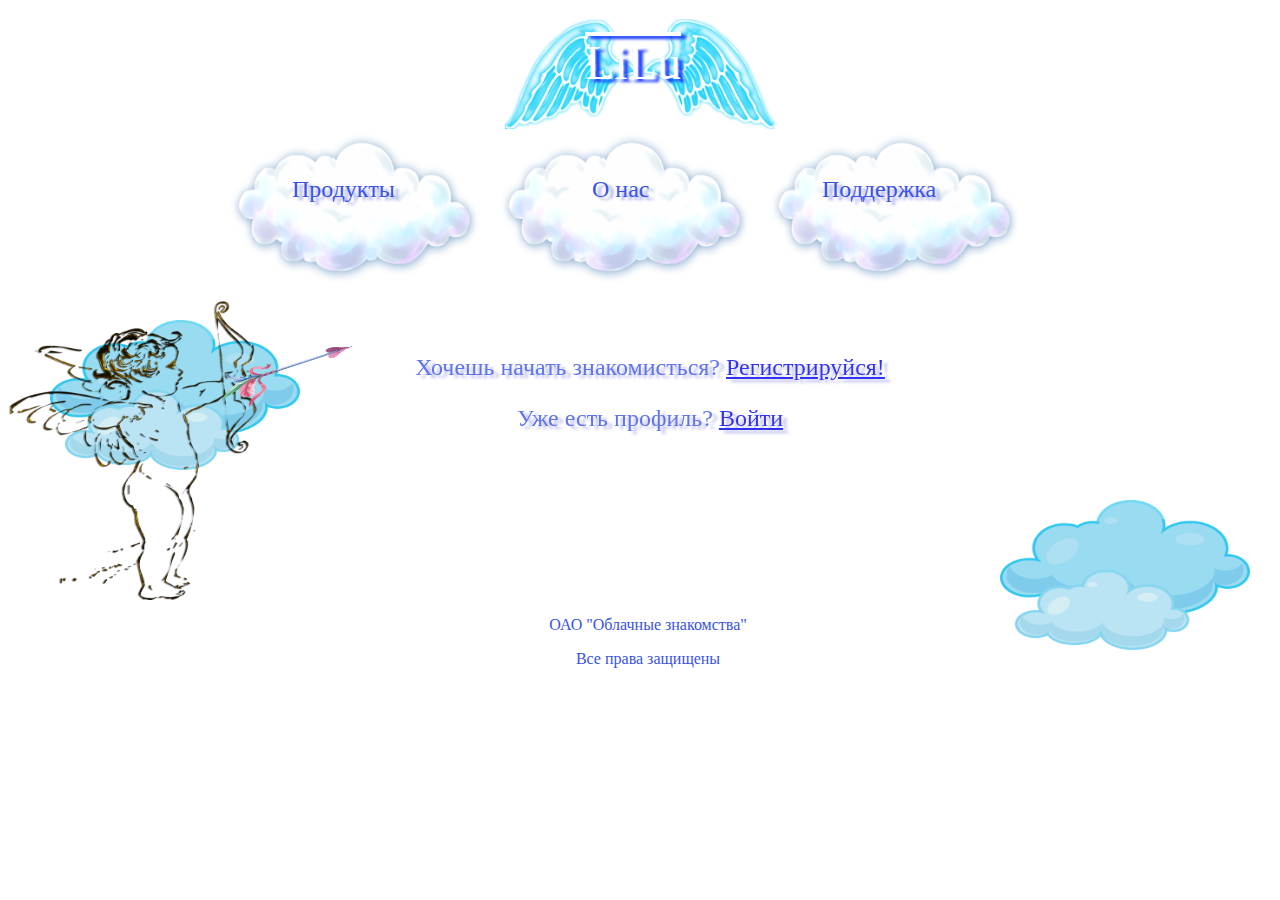
<file: index.html>
<!DOCTYPE html>
<html lang="ru">
<head>
    <link rel="stylesheet" href="style.css">
    <title>Li Lu</title>
</head>
<body>
    <header>
        <div class="title">LiLu</div>
        <div class="icon">
            <img id="icon2" src="./img/16.png" alt="">
        </div>
        <div class="menu">
            <ul>
             <li id="m1"><a href="./product.html">Продукты</a></li>
             <img id="img2" src="./img/18.png" alt="">
             <li id="m2"><a href="./info.html">О нас</a></li>
             <img id="img3" src="./img/18.png" alt="">
             <li id="m3"><a href="./support.html">Поддержка</a></li>
             <img id="img4" src="./img/18.png" alt="">
           </ul>
    </div>
    </header>
    <main>
      <div class="image">
         <img id="mainImg1" src="./img/21.png" alt="">
         <img id="mainImg2" src="./img/21.png" alt="">
         <img id="mainImg3" src="./img/22.png" alt="">
         <img id="mainImg4" src="./img/23.png" alt="">
      </div>

      <div class="window">
          <p>Хочешь начать знакомисться? <a href="./registr.html">Регистрируйся!</a></p>
          <p>Уже есть профиль? <a href="./login.html">Войти</a></p>
      </div>
     
    </main>
    <footer>
        <div class="foot"><p>ОАО "Облачные знакомства"</p><p>Все права защищены</p></div>
    </footer>
</body>
</html>
</file>
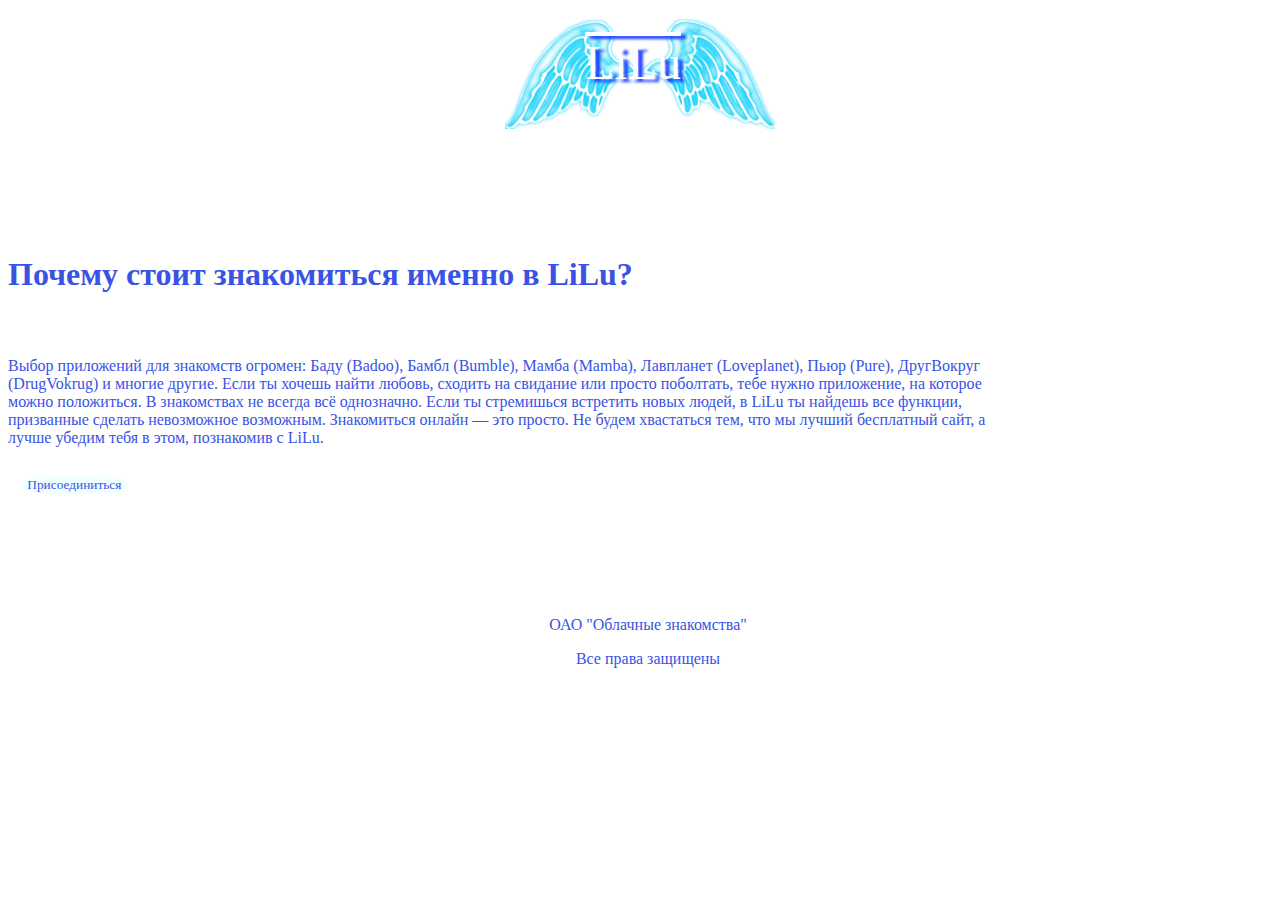
<file: info.html>
<!DOCTYPE html>
<html lang="ru">
<head>
    <link rel="stylesheet" href="style.css">
    <title>Li Lu</title>
</head>
<body>
    <header>
        <div class="title">LiLu</div>
        <div class="icon">
            <img id="icon2" src="./img/16.png" alt="">
        </div>
    </div>
    </header>
    <main>
    <h1>Почему стоит знакомиться именно в LiLu?</h1>
    <p class="info">Выбор приложений для знакомств огромен: Баду (Badoo), Бамбл (Bumble), Мамба (Mamba), Лавпланет (Loveplanet), Пьюр (Pure), ДругВокруг (DrugVokrug) и многие другие. Если ты хочешь найти любовь, сходить на свидание или просто поболтать, тебе нужно приложение, на которое можно положиться. В знакомствах не всегда всё однозначно. Если ты стремишься встретить новых людей, в LiLu ты найдешь все функции, призванные сделать невозможное возможным. Знакомиться онлайн — это просто.

        Не будем хвастаться тем, что мы лучший бесплатный сайт, а лучше убедим тебя в этом, познакомив с LiLu.
        
        </p>
        <a href="./registr.html"><button type="submit">Присоединиться</button></a>
    </main>
    <footer>
        <div class="foot"><p>ОАО "Облачные знакомства"</p><p>Все права защищены</p></div>
    </footer>
</body>
</html>
</file>
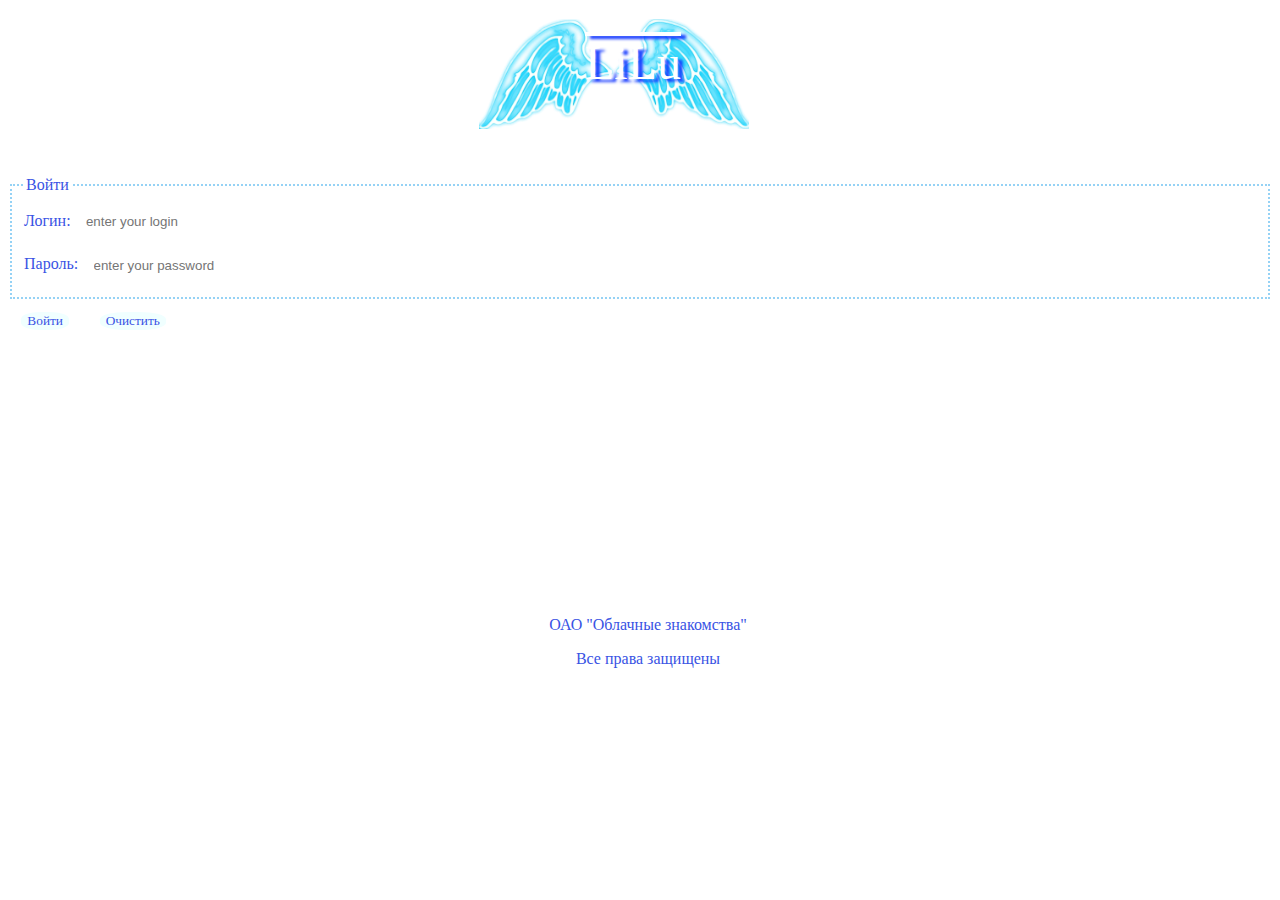
<file: login.html>
<!DOCTYPE html>
<head>
   <link rel="stylesheet" href="registr_style.css">
    <title>Document</title>
</head>
<body>
    <header>
        <div class="title">LiLu</div>
        <div class="icon">
            <img id="icon2" src="./img/16.png" alt="">
        </div>
    </header>
    <main>
        <form>
      <fieldset>
          <legend>Войти</legend>
          <span>Логин:</span><input type="login" placeholder="enter your login" required />
            <br />
            <span>Пароль:</span><input type="password" placeholder="enter your password" required />
            <br />
      </fieldset>

      <button type="submit">Войти</button>
            
      <button type="reset">Очистить</button>
        </form>
    </main>
    <Footer> <div class="foot"><p>ОАО "Облачные знакомства"</p><p>Все права защищены</p></div></Footer>
</body>
</html>
</file>
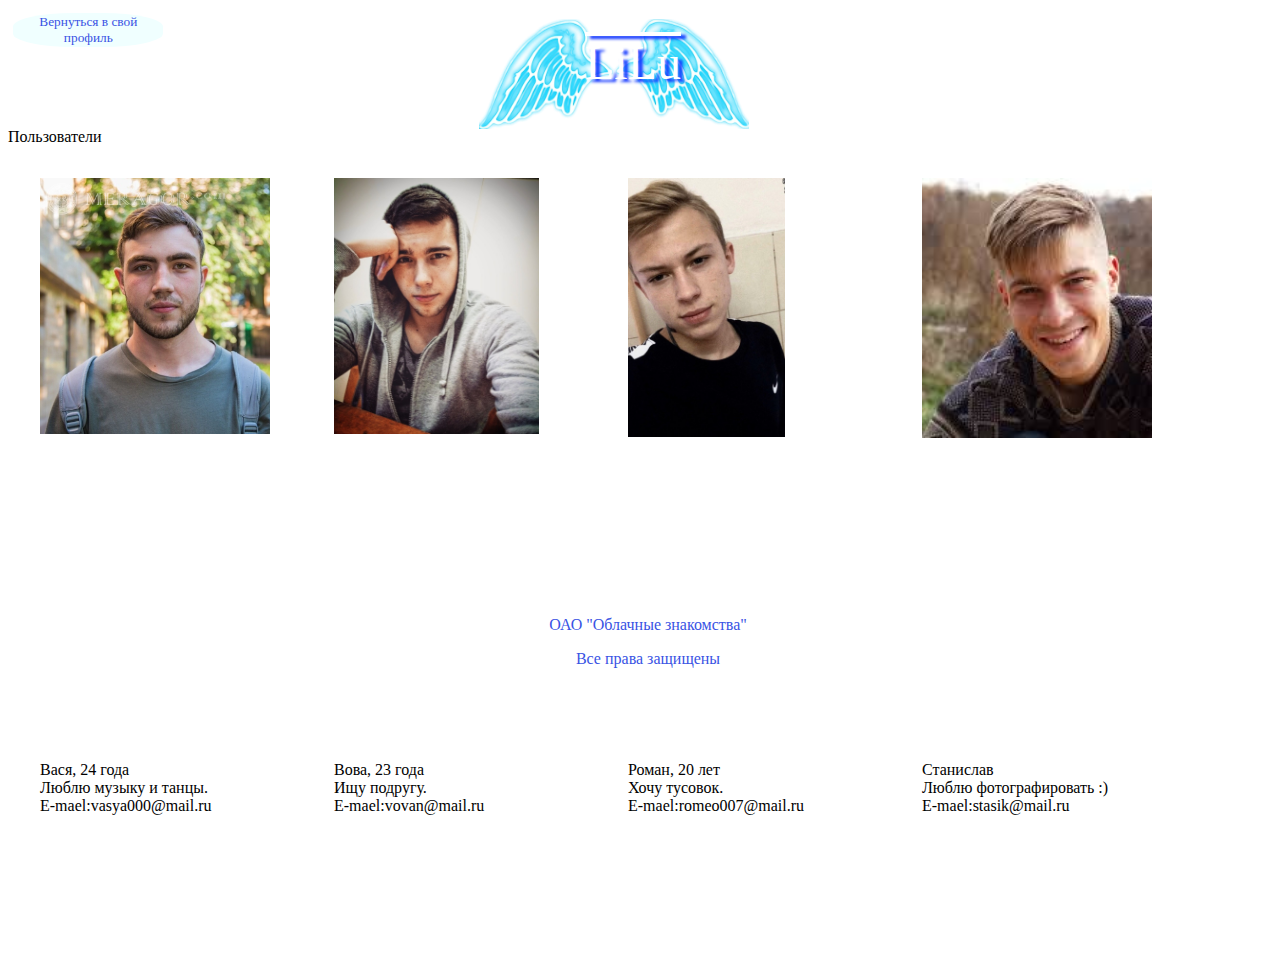
<file: meet.html>
<!DOCTYPE html>
<head>
   <link rel="stylesheet" href="meet_style.css">
    <title>Document</title>
</head>
<body>
    <header>
        <div class="title">LiLu</div>
        <div class="icon">
            <img id="icon2" src="./img/16.png" alt="">
        </div>
    </header>
    <main>
        <span>Пользователи</span>
        <div class="users">
            <div class="user1">
                <div class="info"><p>Вася, 24 года</p>
                    <p>Люблю музыку и танцы.</p>
                <p>E-mael:vasya000@mail.ru</p></div>
            </div>
            <div class="user2">
                <div class="info2"><p>Вова, 23 года</p>
                    <p>Ищу подругу.</p>
                <p>E-mael:vovan@mail.ru</p></div>
            </div>
            <div class="user3">
                <div class="info3"><p>Роман, 20 лет</p>
                    <p>Хочу тусовок.</p>
                <p>E-mael:romeo007@mail.ru</p></div>
            </div>
            <div class="user4">
                <div class="info4"><p>Станислав</p>
                    <p>Люблю фотографировать :)</p>
                <p>E-mael:stasik@mail.ru</p></div>
            </div>
        </div> 
        <div class="btn"><a href="./personalArea.html"><button type="submit">Вернуться в свой профиль</button></a>
    </main>
    <Footer><div class="foot"><p>ОАО "Облачные знакомства"</p><p>Все права защищены</p></div></Footer>
</body>
</html>
</file>
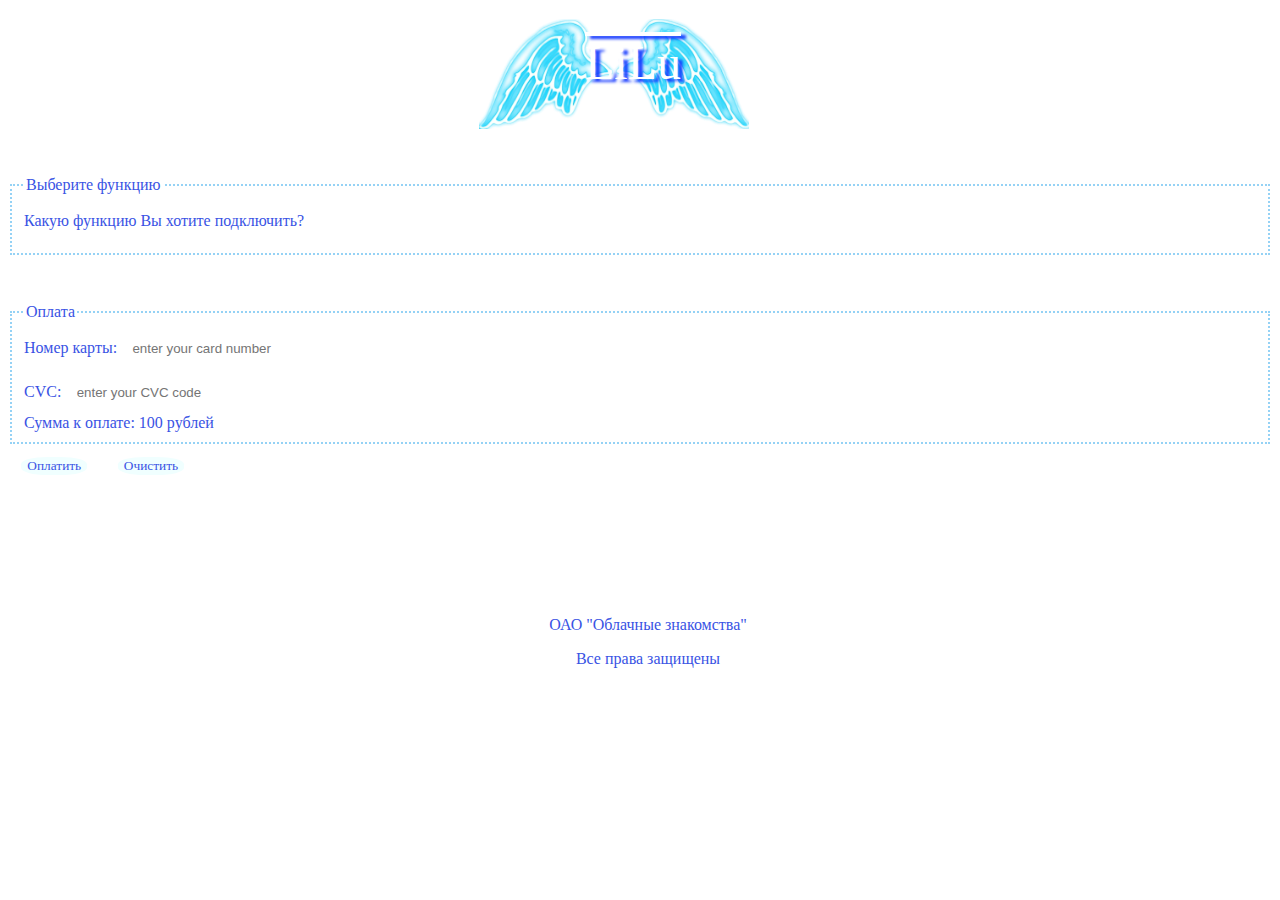
<file: money.html>
<!DOCTYPE html>
<html lang="ru">
<head>
    <link rel="stylesheet" href="registr_style.css">
    <title>Li Lu</title>
</head>
<body>
    <header>
        <div class="title">LiLu</div>
        <div class="icon">
            <img id="icon2" src="./img/16.png" alt="">
    </header>
    <main>
        <form>
            <fieldset>
                <legend>Выберите функцию</legend>
                <span>Какую функцию Вы хотите подключить?</span>
                <input list="Reasons">
                <datalist id="Reasons">
                    <option value="Поднять просмотры">
                    <option value="Сделать профиль более заметным">
                    <option value="Поднять профиль выше остальных">  
                </datalist>
                <br />
            </fieldset>

            <fieldset>
                <legend>Оплата</legend>
                <span>Номер карты:</span><input type="text" placeholder="enter your card number" required />
                <br />
                <span>CVC:</span><input type="text" placeholder="enter your CVC code" required />
                <br />
                <span>Сумма к оплате: 100 рублей</span>
            </fieldset>
    
            <button type="submit">Оплатить</button>
                
            <button type="reset">Очистить</button>
        </form>
    </main>
    <footer>
        <div class="foot"><p>ОАО "Облачные знакомства"</p><p>Все права защищены</p></div>
    </footer>
</body>
</html>
</file>
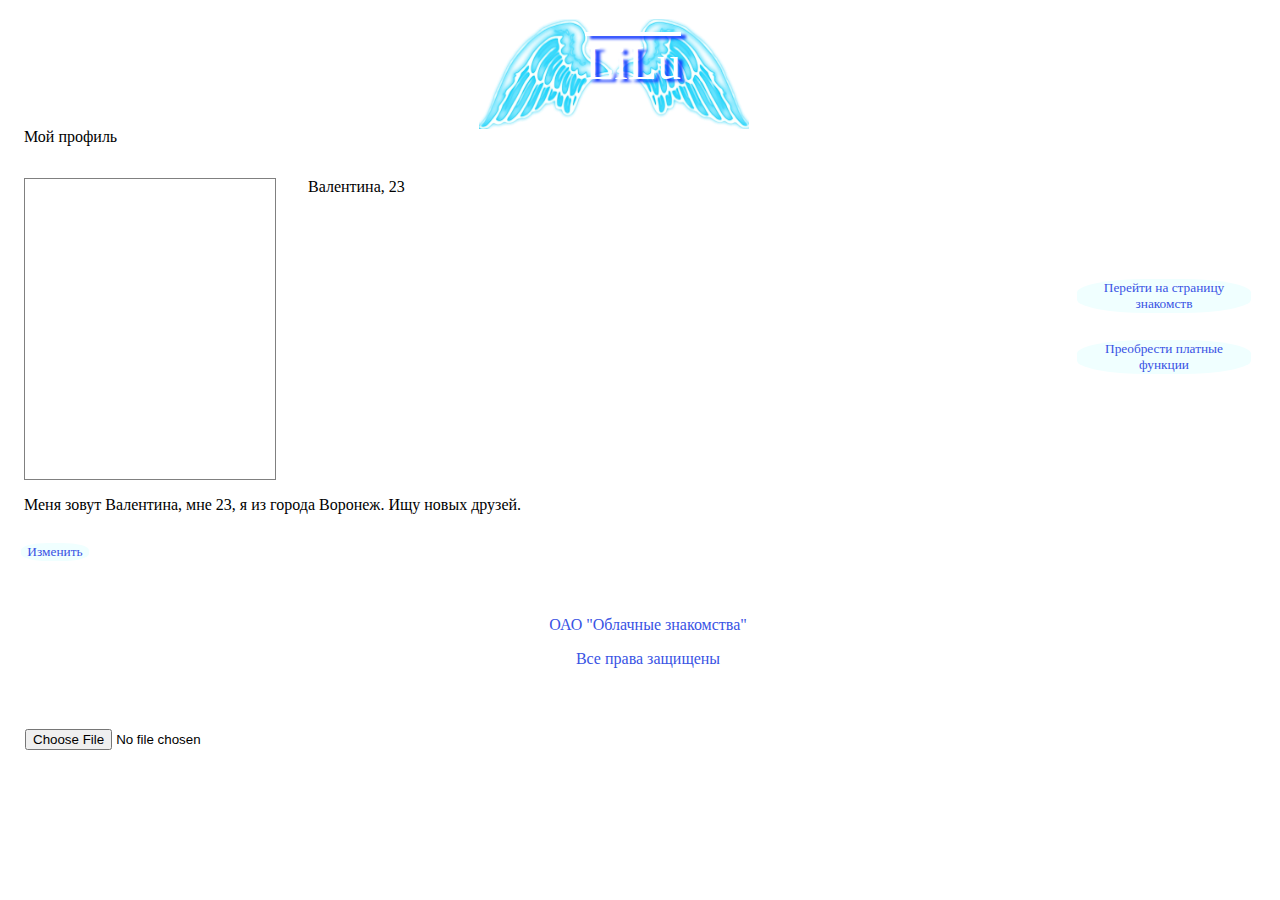
<file: personalArea.html>
<!DOCTYPE html>
<head>
   <link rel="stylesheet" href="personalArea_style.css">
    <title>Document</title>
</head>
<body>
    <header>
        <div class="title">LiLu</div>
        <div class="icon">
            <img id="icon2" src="./img/16.png" alt="">
        </div>
    </header>
    <main>
        <span>Мой профиль</span>
        <div class="clr"></div>
        <div class="avatar"><input class="file" type="file"><br /></div>
        <div class="name">Валентина, 23</div>
        <div class="clr"></div>
        <div class="info">Меня зовут Валентина, мне 23, я из города Воронеж. Ищу новых друзей.</div>
        <button type="submit">Изменить</button>
       <div class="btn"><a href="./meet.html"><button type="submit">Перейти на страницу знакомств</button></a>
        <a href="./product.html"><button type="submit">Преобрести платные функции</button></a></div> 
    </main>
    <Footer><div class="foot"><p>ОАО "Облачные знакомства"</p><p>Все права защищены</p></div></Footer>
</body>
</html>
</file>
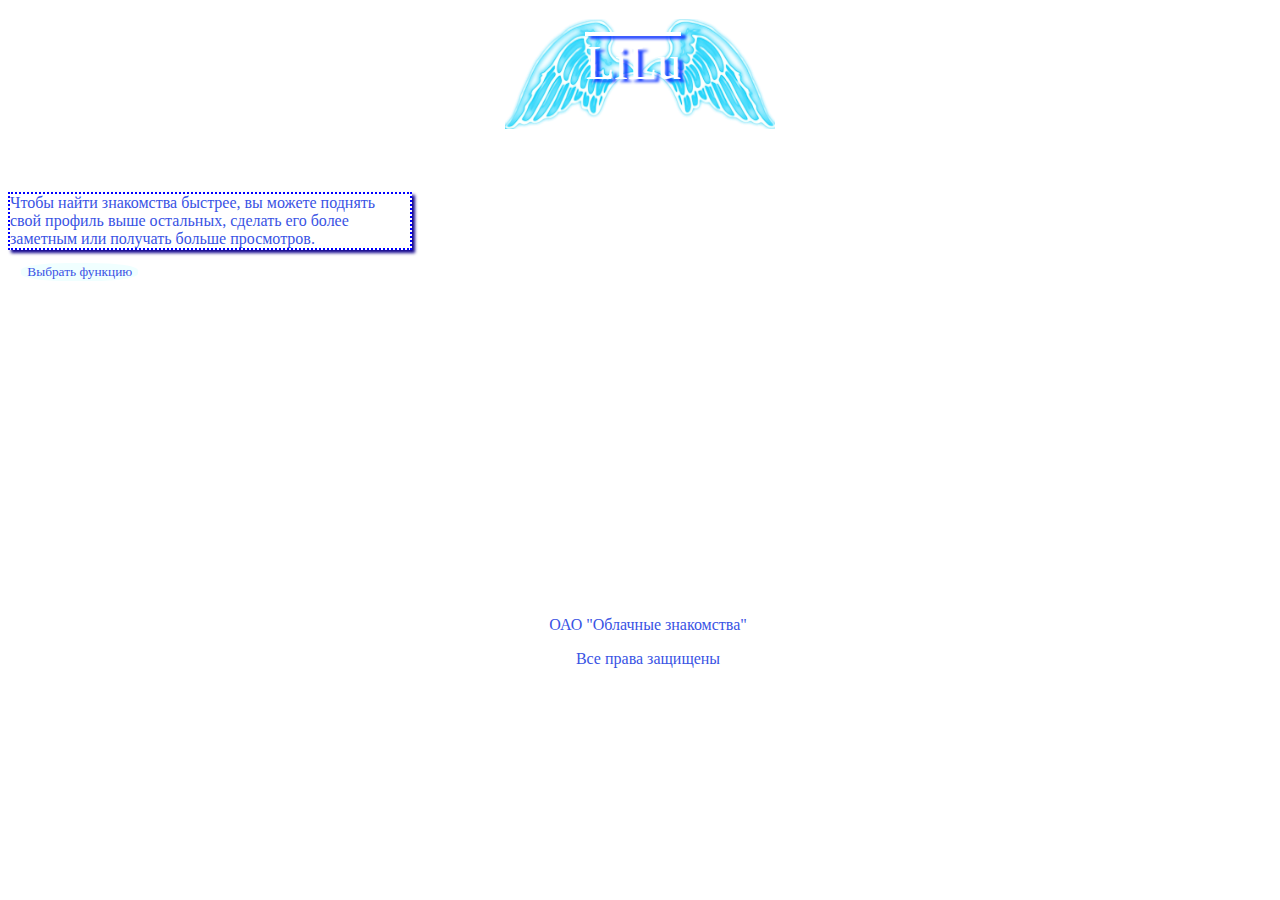
<file: product.html>
<!DOCTYPE html>
<html lang="ru">
<head>
    <link rel="stylesheet" href="style.css">
    <title>Li Lu</title>
</head>
<body>
    <header>
        <div class="title">LiLu</div>
        <div class="icon">
            <img id="icon2" src="./img/16.png" alt="">
    </header>
    <main>
      <span>
          Чтобы найти знакомства быстрее, вы можете поднять свой профиль выше остальных, сделать его более заметным или получать больше просмотров.
      </span>
      <a href="./money.html" class=""><button type="submit">Выбрать функцию</button></a>
    </main>
    <footer>
        <div class="foot"><p>ОАО "Облачные знакомства"</p><p>Все права защищены</p></div>
    </footer>
</body>
</html>
</file>
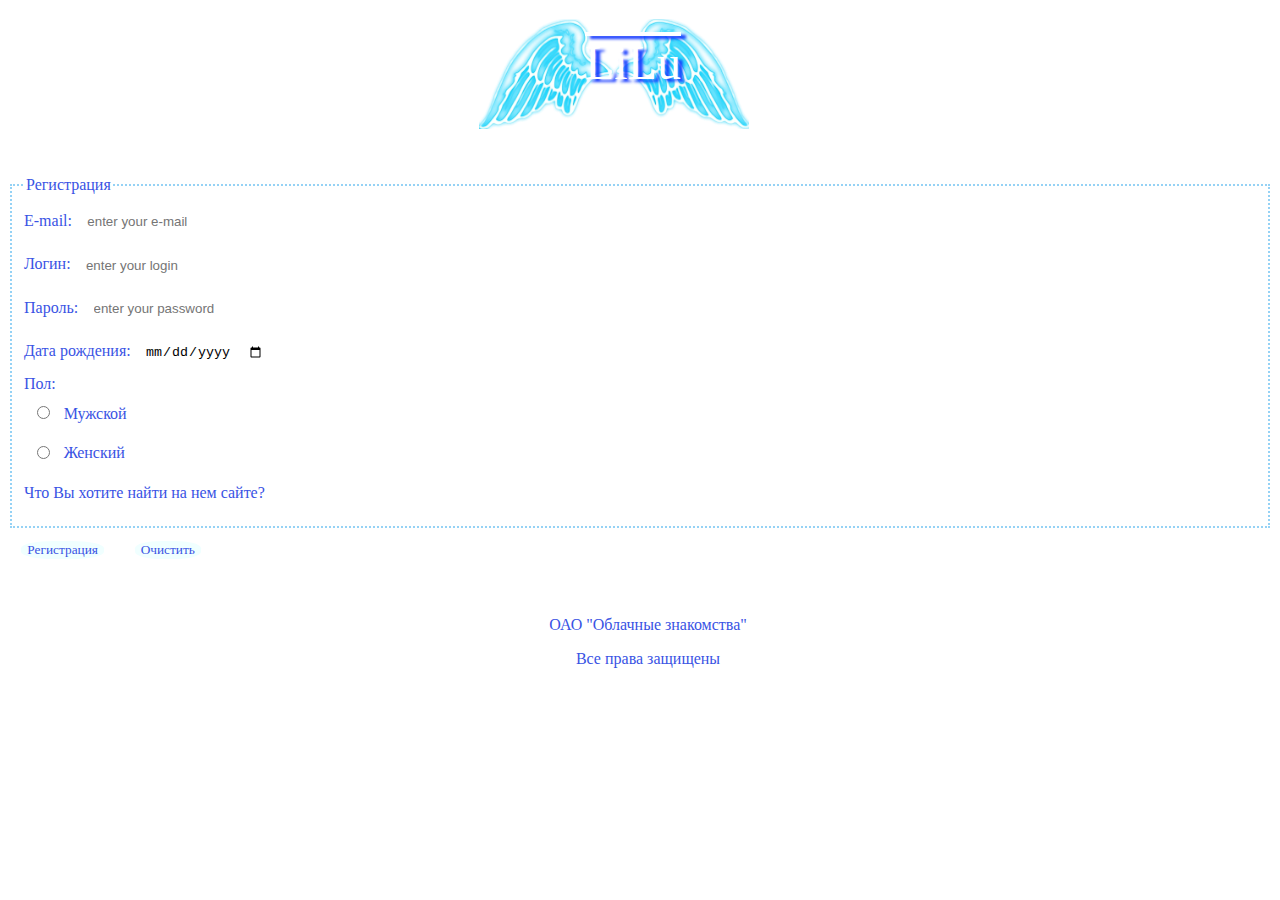
<file: registr.html>
<!DOCTYPE html>
<head>
   <link rel="stylesheet" href="registr_style.css">
    <title>Document</title>
</head>
<body>
    <header>
        <div class="title">LiLu</div>
        <div class="icon">
            <img id="icon2" src="./img/16.png" alt="">
        </div>
    </header>
    <main>
        <form>
        <fieldset>
            <legend>Регистрация</legend>
            <label for="email">E-mail:</label><input name="email" type="text" placeholder="enter your e-mail" required/>
            <br />
            <span>Логин:</span><input type="login" placeholder="enter your login" required />
            <br />
            <span>Пароль:</span><input type="password" placeholder="enter your password" required />
            <br />
            <span>Дата рождения:</span><input type="date" required />
            <br />
            <span>Пол:</span>
            <br />
            <input type="radio" value="1" name="r1" id="radio1" /><label for="radio1">Мужской</label>
            <br />
            <input type="radio" value="2" name="r1" id="radio2"/><label for="radio2">Женский</label>
            <br />
            <span>Что Вы хотите найти на нем сайте?</span>
            <input list="Reasons">
            <datalist id="Reasons">
                <option value="Найти вторую половинку">
                <option value="Ничего серьезного">
                <option value="Новых друзей"> 
                <option value="Просто пообщаться">         
                <option value="Пока не знаю">    
            </datalist>
            <br />
        </fieldset>

        <button type="submit">Регистрация</button>
            
        <button type="reset">Очистить</button>
    </form>
    </main>
    <Footer> <div class="foot"><p>ОАО "Облачные знакомства"</p><p>Все права защищены</p></div></Footer>
</body>
</html>
</file>
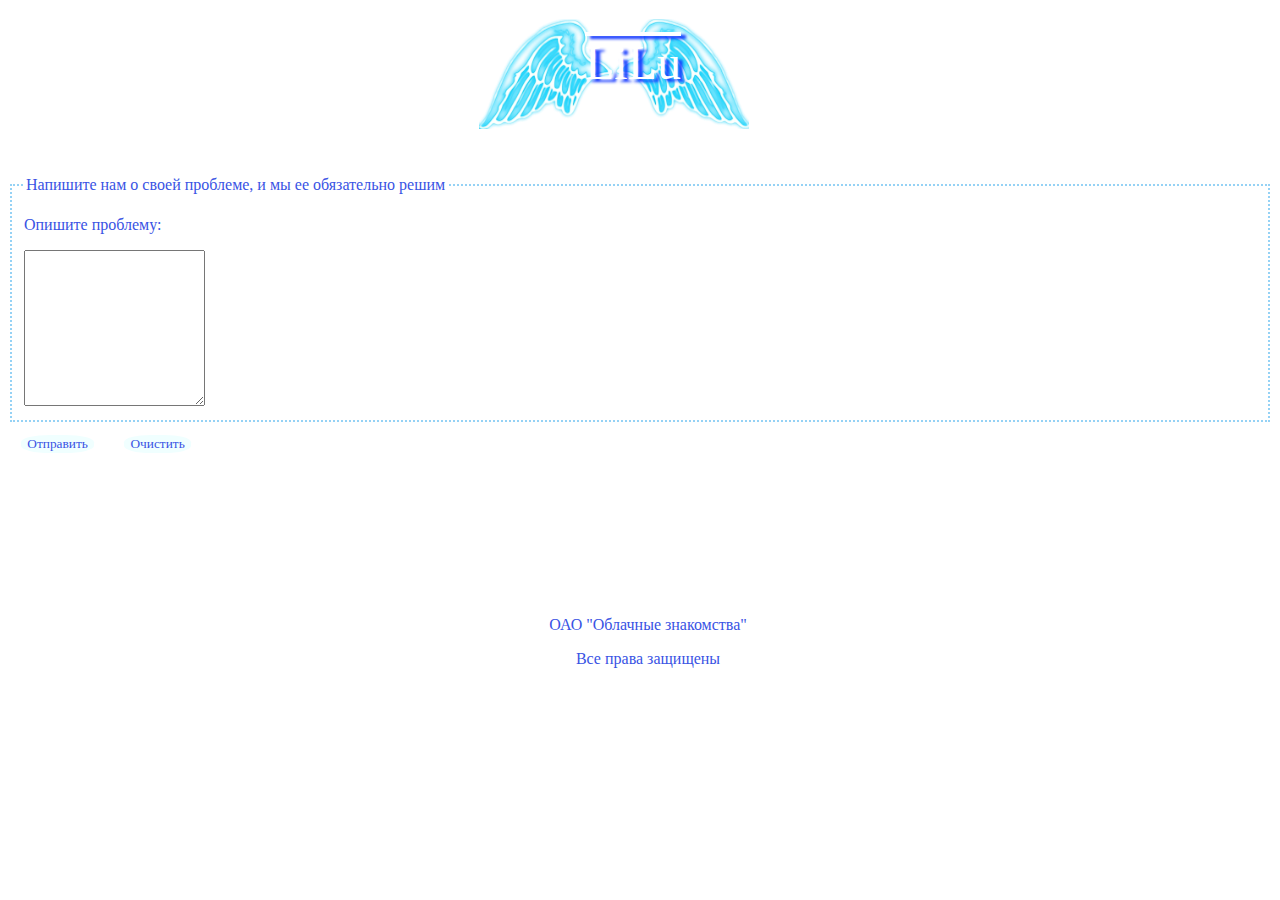
<file: support.html>
<!DOCTYPE html>
<html lang="ru">
<head>
    <link rel="stylesheet" href="registr_style.css">
    <title>Li Lu</title>
</head>
<body>
    <header>
        <div class="title">LiLu</div>
        <div class="icon">
            <img id="icon2" src="./img/16.png" alt="">
        </div>
    </header>
    <main>
     <form>
         <fieldset>
             <legend>Напишите нам о своей проблеме, и мы ее обязательно решим</legend>
             <p>Опишите проблему:</p>
             <textarea rows="10"></textarea>
         </fieldset>
         <button type="submit">Отправить</button>
         <button type="reset">Очистить</button>
     </form>
    </main>
    <footer>
        <div class="foot"><p>ОАО "Облачные знакомства"</p><p>Все права защищены</p></div>
    </footer>
</body>
</html>
</file>
<file: style.css>
header {
    text-align: center;
}

.icon, .title {
    display: inline-block;
    margin: 5px;
}


.title {
    font-size: 3em;
    font-family: Snell Roundhand, cursive;
    color: rgb(255, 255, 255);
    text-decoration: overline;
    text-shadow: 5px 3px 3px rgb(19, 55, 255);
    display: inline;
    position: absolute;
    z-index: 2;
    left:580px;
    top:30px;
}


@keyframes iconImg2 {
    0%,60%,100% {position: relative;
        height: 110px;
        width: 270px;
        top: 3px;}
    45%{
        height: 110px;
        width: 330px;
        transform: rotateZ(3deg);
    }

    90% {
        height: 110px;
        width: 330px;
        transform: rotateZ(-3deg);
    }
}


.icon, #icon2{
    position: relative;
    height: 110px;
    width: 270px;
    top: 3px;
    animation: iconImg2 5s infinite;
}


.menu img, ul {
    margin-top: 3em;
}

ul li {
    list-style-type: none;
    display: inline-block;
}

.menu #img2{
    height: 150px;
    width: 250px;
    position: absolute;
    left: 230px;
    top: 85px;
    z-index: 3;
}

.menu #img3 {
    height: 150px;
    width: 250px;
    position: absolute;
    left: 500px;
    top: 85px;
    z-index: 3;
}

.menu #img4 {
    height: 150px;
    width: 250px;
    position: absolute;
    left: 770px;
    top: 85px;
    z-index: 3;
}

@keyframes main2 {
    0%,100%{
    height: 150px;
    width: 250px;
    position: absolute;
    top: 1px;
    left:70px;
    z-index: 1;
    }
    20% {
        top:410px;
        left:300px;
    }

    60% {
        top:380px;
        left: 500px;
    }
}

@keyframes main1 {
    0%,100%{
        height: 150px;
        width: 250px;
        position: absolute;
        top: 500px;
        right: 30px;
        z-index: 1;
    }
    20% {
        top:400px;
        right:300px;
    }

    60% {
        top:470px;
        right:330px;
    }
}
#mainImg1 {
    height: 150px;
    width: 250px;
    position: absolute;
    top: 500px;
    right: 30px;
    z-index: 1;
    opacity: 0.8;
    animation: main1 15s infinite;
}

#mainImg2 {
    height: 150px;
    width: 250px;
    position: absolute;
    left: 50px;
    top: 320px;
    z-index: 1;
    opacity: 0.8;
    animation: main2 15s infinite;
}

#m1 {
    position: absolute;
    left:100px;
    z-index: 4;
}

#m2 {
    position: absolute;
    left:400px;
    z-index: 4;
}

#m3 {
    position: absolute;
    left:630px;
    z-index: 4;
}

.menu  a {
    margin-left: 8em;
    text-align: center;
    color: rgb(57, 83, 228);
    text-shadow: 5px 3px 3px rgb(166, 167, 235);
    font-size: 1.5em;
    font-family: Snell Roundhand, cursive;
    text-decoration: none;
}

a:hover {
    color:rgb(63, 21, 180);
}

#img2:hover {
    height: 170px;
    width: 270px;
    transform: rotateZ(-3deg);
}

#img3:hover {
    height: 170px;
    width: 270px;
    transform: rotateZ(-3deg);
}

#img4:hover {
    height: 170px;
    width: 270px;
    transform: rotateZ(-3deg);
}

.window {
    height: 200px;
    width: 500px;
    position: absolute;
    z-index: 2;
    top: 330px;
    left: 400px;
    opacity: 0.8;
    text-align: center;
    color: rgb(57, 83, 228);
    text-shadow: 5px 3px 3px rgb(166, 167, 235);
    font-size: 1.5em;
    font-family: Snell Roundhand, cursive;
    text-decoration: none;
}

#mainImg3 {
    height: 300px;
    width: 250px;
    position: absolute;
    top: 300px;
    z-index: 3;
}

@keyframes arrow{
    0% {
    height: 100px;
    width: 150px;
    position: absolute;
    top:325px;
    left: 210px;
    transform: rotateZ(-18deg);
    }
    100% {
    top:0px;
    left: 1000px;
    opacity: 0;
    transform: rotateZ(-18deg);
    }
}

#mainImg4 {
    height: 100px;
    width: 150px;
    position: absolute;
    top:325px;
    left: 210px;
    transform: rotateZ(-18deg);
    z-index: 5;
    animation: arrow 2s infinite;
}

span{
font-family: Snell Roundhand, cursive;
color: rgb(57, 83, 228);
width: 400px;
display: block;
margin-top: 4em;
border: 2px dotted blue;
box-shadow: 3px 3px 3px rgb(20, 7, 143);
}  

h1, .info {
font-family: Snell Roundhand, cursive;
color: rgb(57, 83, 228);
width: 1000px;
display: block;
margin-top: 4em;
}

button {
    margin: 1em;
    border-radius: 40%;
    font-family: Snell Roundhand, cursive;
    color:rgb(57, 83, 228);
    border-style: none;
    background-color:azure;
    margin: 5;
}



footer .foot {
position: absolute;
bottom:0px;
text-align: center;
width:100%;
top:600px;
font-family: Snell Roundhand, cursive;
color: rgb(57, 83, 228);
}
</file>
<file: registr_style.css>
.icon, .title {
    display: inline-block;
    margin: 5px;
}


.title {
    font-size: 3em;
    font-family: Snell Roundhand, cursive;
    color: rgb(255, 255, 255);
    text-decoration: overline;
    text-shadow: 5px 3px 3px rgb(19, 55, 255);
    display: inline;
    position: absolute;
    z-index: 2;
    left:580px;
    top:30px;
    text-align: center;
}


@keyframes iconImg2 {
    0%,60%,100% {position: relative;
        height: 110px;
        width: 270px;
        top: 5px;}
    45%{
        height: 110px;
        width: 320px;
        transform: rotateZ(3deg);
    }

    90% {
        height: 110px;
        width: 320px;
        transform: rotateZ(-3deg);
    }
}


.icon, #icon2{
    position: relative;
    height: 110px;
    width: 270px;
    top: 3px;
    left:233px;
    animation: iconImg2 5s infinite;
}

fieldset {
    margin-top: 3em;
    border-color:rgb(149, 210, 245);
    font-family: Snell Roundhand, cursive;
    color:rgb(57, 83, 228);
    border-style: dotted;
}


input {
    margin: 1em;
    border-style: none;
}

button {
    margin: 1em;
    border-radius: 40%;
    font-family: Snell Roundhand, cursive;
    color:rgb(57, 83, 228);
    border-style: none;
    background-color:azure;
}

footer .foot {
    position: absolute;
    bottom:0px;
    text-align: center;
    width:100%;
    top:600px;
    font-family: Snell Roundhand, cursive;
    color: rgb(57, 83, 228);
    }
</file>
<file: meet_style.css>
.icon, .title {
    display: inline-block;
    margin: 5px;
}


.title {
    font-size: 3em;
    font-family: Snell Roundhand, cursive;
    color: rgb(255, 255, 255);
    text-decoration: overline;
    text-shadow: 5px 3px 3px rgb(19, 55, 255);
    display: inline;
    position: absolute;
    z-index: 2;
    left:580px;
    top:30px;
    text-align: center;
}


@keyframes iconImg2 {
    0%,60%,100% {position: relative;
        height: 110px;
        width: 270px;
        top: 5px;}
    45%{
        height: 110px;
        width: 320px;
        transform: rotateZ(3deg);
    }

    90% {
        height: 110px;
        width: 320px;
        transform: rotateZ(-3deg);
    }
}


.icon, #icon2{
    position: relative;
    height: 110px;
    width: 270px;
    top: 3px;
    left:233px;
    animation: iconImg2 5s infinite;
}



.users {
    width: 1200px;
    height: 800px;
    display: inline-block;
    font-family: Snell Roundhand, cursive;
    color:rgb(0, 0, 0);
}

span {
    font-family: Snell Roundhand, cursive;
    color:rgb(0, 0, 0);
}

.user1, .user2, .user3, .user4 {
    height: 300px;
    width: 230px;
    float:left;
    margin: 2em;
}

.user1 {
    background-image:  url(./img/a1.jpg);
    background-size: 16em;
    background-repeat: no-repeat;
}

.user1 p {
    margin: 0;
}
.user1 .info {
    position: absolute;
    bottom: 85px;
}

.user2 {
    background-image:  url(./img/a2.jpg);
    background-size: 12.8em;
    background-repeat: no-repeat;
}

.user2 p {
    margin: 0;
}
.user2 .info2 {
    position: absolute;
    bottom: 85px;
}

.user3 {
    background-image:  url(./img/a3.jpg);
    background-size: 9.8em;
    background-repeat: no-repeat;
}

.user3 p {
    margin: 0;
}
.user3 .info3 {
    position: absolute;
    bottom: 85px;
}

.user4 {
    background-image:  url(./img/a4.jfif);
    background-size: 25em;
    background-repeat: no-repeat;
}

.user4 p {
    margin: 0;
}
.user4 .info4 {
    position: absolute;
    bottom: 85px;
}

button {
    margin: 1em;
    border-radius: 40%;
    font-family: Snell Roundhand, cursive;
    color:rgb(57, 83, 228);
    border-style: none;
    background-color:azure;
    position: absolute;
    top: 0px;
    left:0px;
    width: 150px;
}
footer .foot {
    position: absolute;
    bottom:0px;
    text-align: center;
    width:100%;
    top:600px;
    font-family: Snell Roundhand, cursive;
    color: rgb(57, 83, 228);
    }
</file>
<file: personalArea_style.css>
.icon, .title {
    display: inline-block;
    margin: 5px;
}


.title {
    font-size: 3em;
    font-family: Snell Roundhand, cursive;
    color: rgb(255, 255, 255);
    text-decoration: overline;
    text-shadow: 5px 3px 3px rgb(19, 55, 255);
    display: inline;
    position: absolute;
    z-index: 2;
    left:580px;
    top:30px;
    text-align: center;
}


@keyframes iconImg2 {
    0%,60%,100% {position: relative;
        height: 110px;
        width: 270px;
        top: 5px;}
    45%{
        height: 110px;
        width: 320px;
        transform: rotateZ(3deg);
    }

    90% {
        height: 110px;
        width: 320px;
        transform: rotateZ(-3deg);
    }
}


.icon, #icon2{
    position: relative;
    height: 110px;
    width: 270px;
    top: 3px;
    left:233px;
    animation: iconImg2 5s infinite;
}



main div, span {
    margin: 1em;
    font-family: Snell Roundhand, cursive;
    color: black;
}

.avatar {
    height: 300px;
    width: 250px;
    float: left;
    border: 1px solid gray;
}

.name {
    display: inline-block;
}

.clr {
    clear:both;
}

.file {
    position: absolute;
    bottom:150px;
}

button {
    margin: 1em;
    border-radius: 40%;
    font-family: Snell Roundhand, cursive;
    color:rgb(57, 83, 228);
    border-style: none;
    background-color:azure;
}

.btn {
    position: absolute;
    top:250px;
    right: 0px;
    display: inline-block;
    width: 200px;
}

footer .foot {
    position: absolute;
    bottom:0px;
    text-align: center;
    width:100%;
    top:600px;
    font-family: Snell Roundhand, cursive;
    color: rgb(57, 83, 228);
    }
</file>
